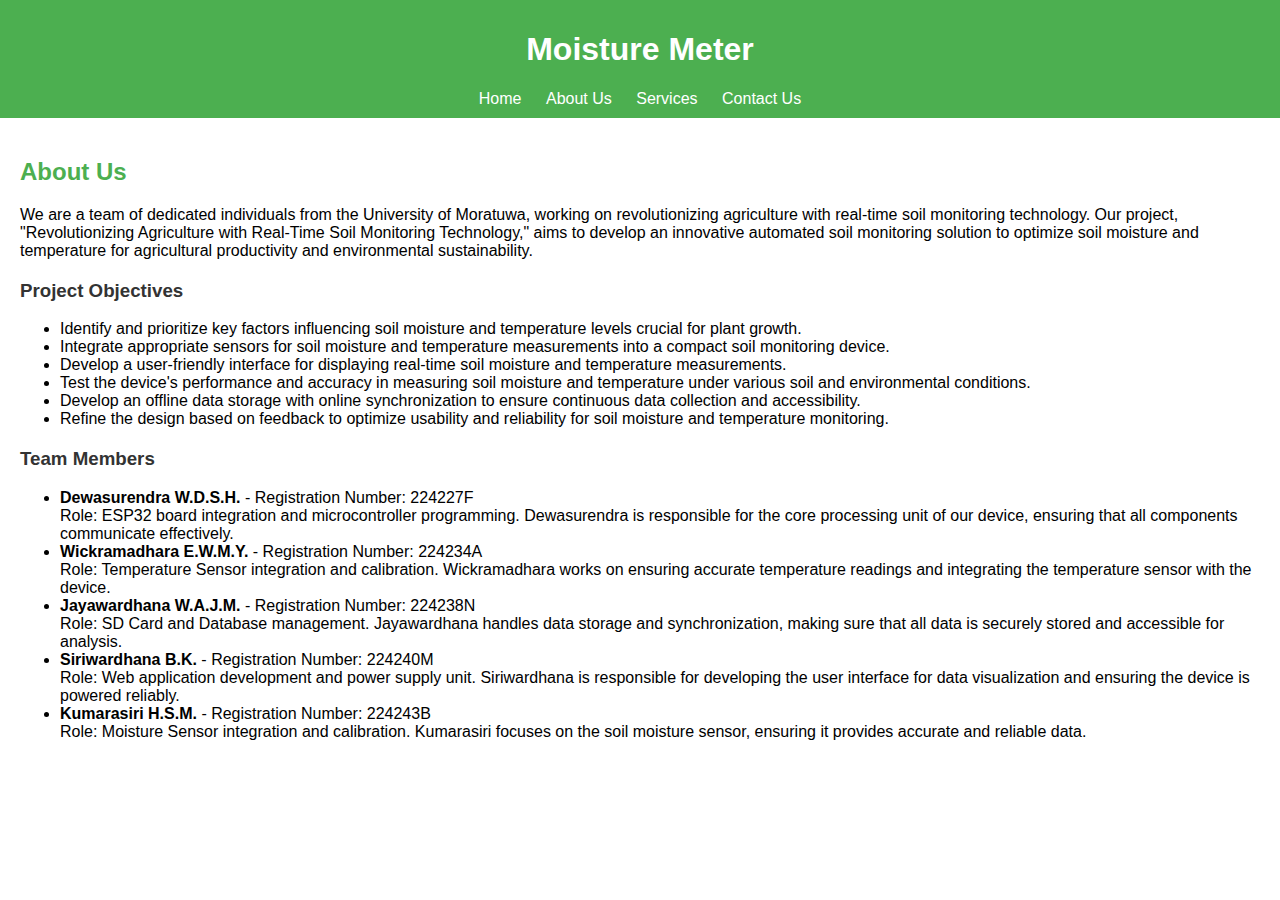
<file: home page/about_us.html>
<!DOCTYPE html>
<html lang="en">
<head>
    <meta charset="UTF-8">
    <meta name="viewport" content="width=device-width, initial-scale=1.0">
    <title>About Us & Contact Us</title>
    <link rel="stylesheet" href="about_styles.css">
</head>
<body>
    <header>
        <h1>Moisture Meter</h1>
        <nav>
            <ul>
                <li><a href="home.html" >Home</a></li>
                <li><a href="about_us.html">About Us</a></li>
                <li><a href="service.html">Services</a></li>
                <li><a href="contact.html">Contact Us</a></li>
            </ul>
        </nav>
    </header>
    <main>
        <section id="about">
            <h2>About Us</h2>
            <p>We are a team of dedicated individuals from the University of Moratuwa, working on revolutionizing agriculture with real-time soil monitoring technology. Our project, "Revolutionizing Agriculture with Real-Time Soil Monitoring Technology," aims to develop an innovative automated soil monitoring solution to optimize soil moisture and temperature for agricultural productivity and environmental sustainability.</p>
            <h3>Project Objectives</h3>
            <ul>
                <li>Identify and prioritize key factors influencing soil moisture and temperature levels crucial for plant growth.</li>
                <li>Integrate appropriate sensors for soil moisture and temperature measurements into a compact soil monitoring device.</li>
                <li>Develop a user-friendly interface for displaying real-time soil moisture and temperature measurements.</li>
                <li>Test the device's performance and accuracy in measuring soil moisture and temperature under various soil and environmental conditions.</li>
                <li>Develop an offline data storage with online synchronization to ensure continuous data collection and accessibility.</li>
                <li>Refine the design based on feedback to optimize usability and reliability for soil moisture and temperature monitoring.</li>
            </ul>
            <h3>Team Members</h3>
            <ul>
                <li><strong>Dewasurendra W.D.S.H.</strong> - Registration Number: 224227F
                    <br>Role: ESP32 board integration and microcontroller programming. Dewasurendra is responsible for the core processing unit of our device, ensuring that all components communicate effectively.
                </li>
                <li><strong>Wickramadhara E.W.M.Y.</strong> - Registration Number: 224234A
                    <br>Role: Temperature Sensor integration and calibration. Wickramadhara works on ensuring accurate temperature readings and integrating the temperature sensor with the device.
                </li>
                <li><strong>Jayawardhana W.A.J.M.</strong> - Registration Number: 224238N
                    <br>Role: SD Card and Database management. Jayawardhana handles data storage and synchronization, making sure that all data is securely stored and accessible for analysis.
                </li>
                <li><strong>Siriwardhana B.K.</strong> - Registration Number: 224240M
                    <br>Role: Web application development and power supply unit. Siriwardhana is responsible for developing the user interface for data visualization and ensuring the device is powered reliably.
                </li>
                <li><strong>Kumarasiri H.S.M.</strong> - Registration Number: 224243B
                    <br>Role: Moisture Sensor integration and calibration. Kumarasiri focuses on the soil moisture sensor, ensuring it provides accurate and reliable data.
                </li>
            </ul>
        </section>
        
    </main>
    
</body>
</html>
</file>
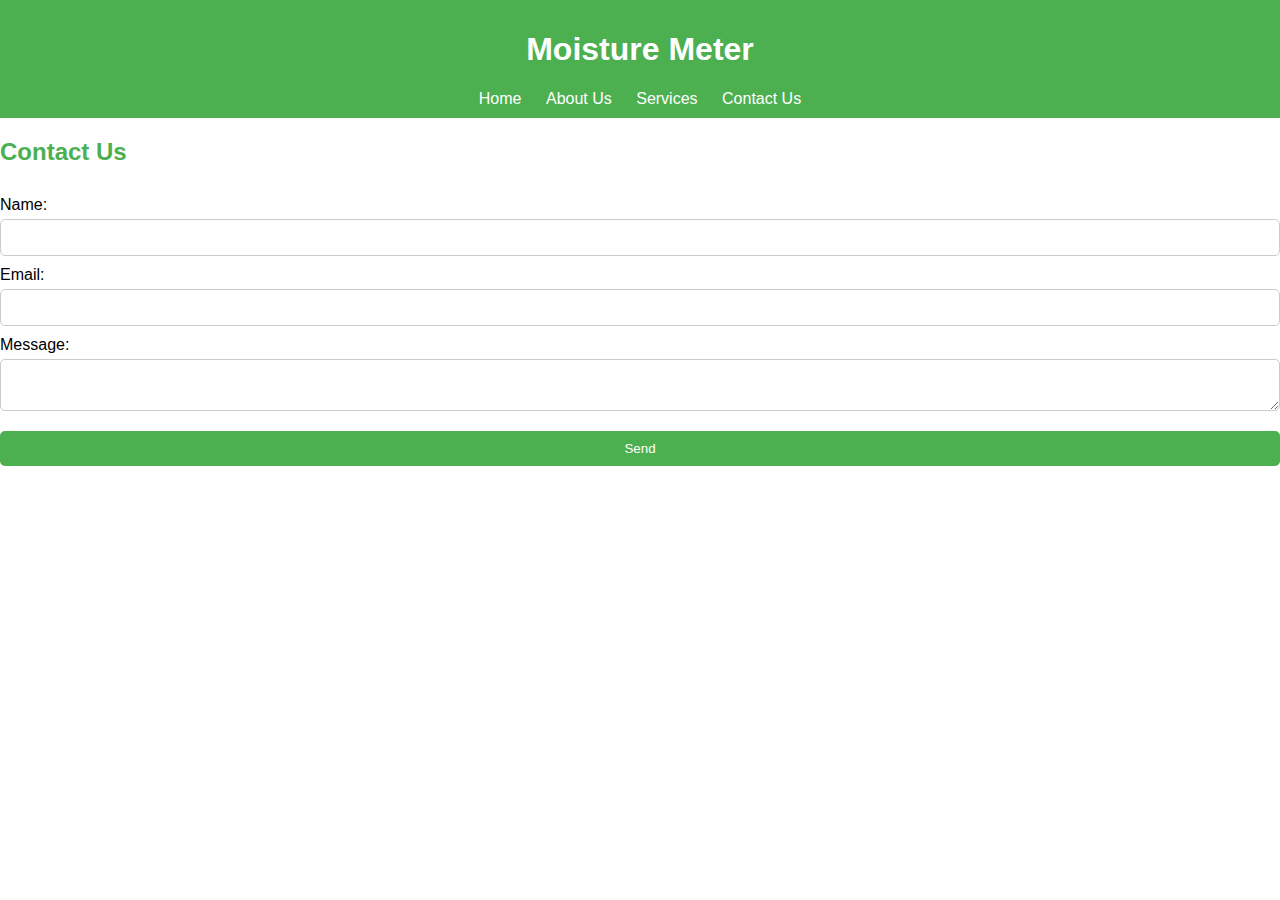
<file: home page/contact.html>
<!DOCTYPE html>
<html lang="en">
<head>
    <meta charset="UTF-8">
    <meta name="viewport" content="width=device-width, initial-scale=1.0">
    <title>About Us & Contact Us</title>
    <link rel="stylesheet" href="about_styles.css">
</head>
<body>
    <header>
        <h1>Moisture Meter</h1>
        <nav>
            <ul>
                <li><a href="home.html" >Home</a></li>
                <li><a href="about_us.html">About Us</a></li>
                <li><a href="service.html">Services</a></li>
                <li><a href="contact.html">Contact Us</a></li>
            </ul>
        </nav>
    </header>
</main>
    <section id="contact">
        <h2>Contact Us</h2>
        <form action="#" method="post">
            <label for="name">Name:</label>
            <input type="text" id="name" name="name" required>
            
            <label for="email">Email:</label>
            <input type="email" id="email" name="email" required>
            
            <label for="message">Message:</label>
            <textarea id="message" name="message" required></textarea>
            
            <button type="submit">Send</button>
        </form>
    </section>
</main>
</body>
</html>
</file>
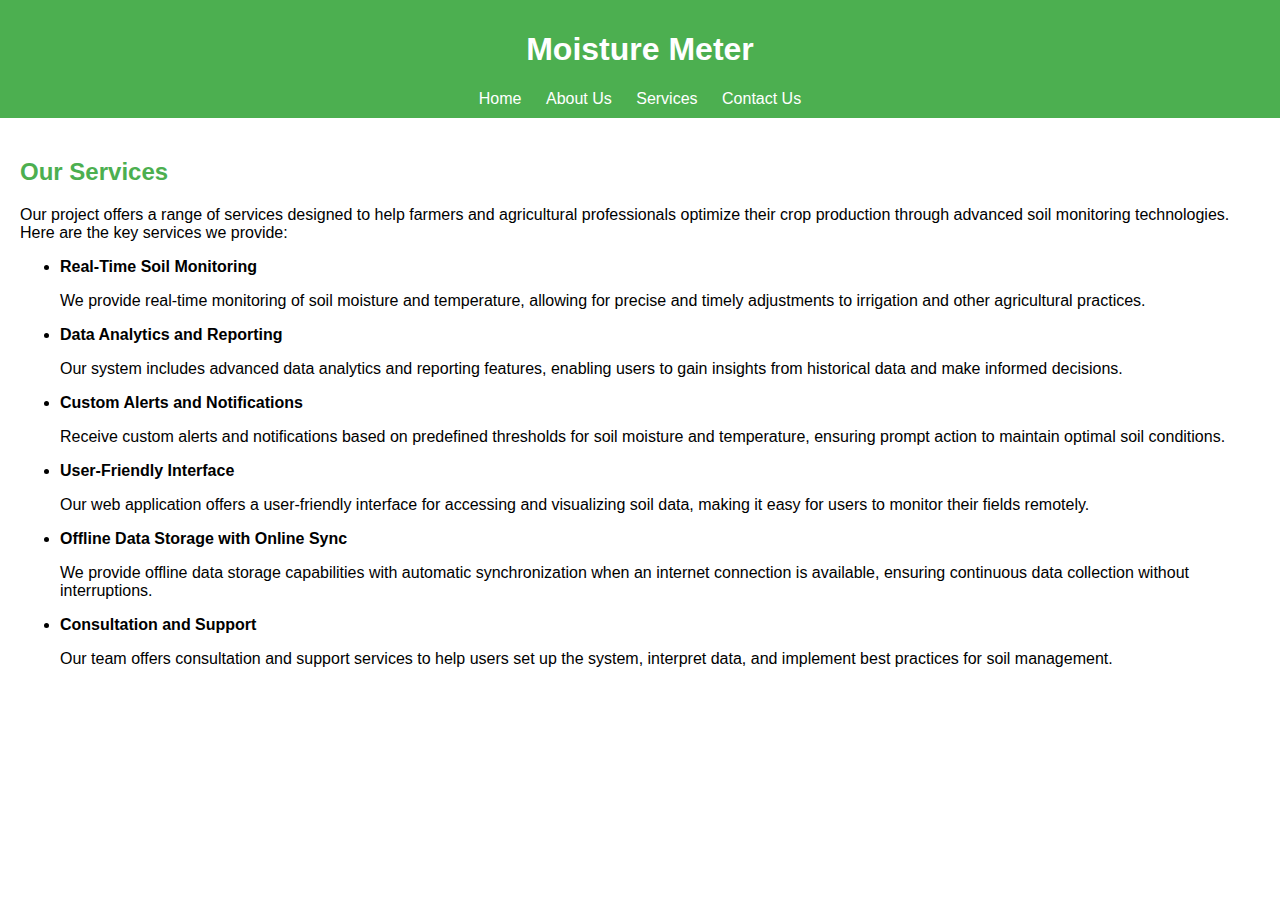
<file: home page/service.html>
<!DOCTYPE html>
<html lang="en">
<head>
    <meta charset="UTF-8">
    <meta name="viewport" content="width=device-width, initial-scale=1.0">
    <title>Our Services</title>
    <link rel="stylesheet" href="about_styles.css">
</head>
<body>
    <header>
        <h1>Moisture Meter</h1>
        <nav>
            <ul>
                <li><a href="home.html" >Home</a></li>
                <li><a href="about_us.html">About Us</a></li>
                <li><a href="service.html">Services</a></li>
                <li><a href="contact.html">Contact Us</a></li>
            </ul>
        </nav>
    </header>
    <main>
        <section id="services">
            <h2>Our Services</h2>
            <p>Our project offers a range of services designed to help farmers and agricultural professionals optimize their crop production through advanced soil monitoring technologies. Here are the key services we provide:</p>
            <ul>
                <li><strong>Real-Time Soil Monitoring</strong>
                    <p>We provide real-time monitoring of soil moisture and temperature, allowing for precise and timely adjustments to irrigation and other agricultural practices.</p>
                </li>
                <li><strong>Data Analytics and Reporting</strong>
                    <p>Our system includes advanced data analytics and reporting features, enabling users to gain insights from historical data and make informed decisions.</p>
                </li>
                <li><strong>Custom Alerts and Notifications</strong>
                    <p>Receive custom alerts and notifications based on predefined thresholds for soil moisture and temperature, ensuring prompt action to maintain optimal soil conditions.</p>
                </li>
                <li><strong>User-Friendly Interface</strong>
                    <p>Our web application offers a user-friendly interface for accessing and visualizing soil data, making it easy for users to monitor their fields remotely.</p>
                </li>
                <li><strong>Offline Data Storage with Online Sync</strong>
                    <p>We provide offline data storage capabilities with automatic synchronization when an internet connection is available, ensuring continuous data collection without interruptions.</p>
                </li>
                <li><strong>Consultation and Support</strong>
                    <p>Our team offers consultation and support services to help users set up the system, interpret data, and implement best practices for soil management.</p>
                </li>
            </ul>
        </section>
    </main>
    
</body>
</html>
</file>
<file: home page/about_styles.css>
body {
    font-family: Arial, sans-serif;
    margin: 0;
    padding: 0;
    box-sizing: border-box;
}

header {
    background-color: #4CAF50;
    color: white;
    padding: 10px 0;
    text-align: center;
}

header nav ul {
    list-style-type: none;
    margin: 0;
    padding: 0;
}

header nav ul li {
    display: inline;
    margin: 0 10px;
}

header nav ul li a {
    color: white;
    text-decoration: none;
}

main {
    padding: 20px;
}

main section {
    margin-bottom: 40px;
}

h2 {
    color: #4CAF50;
}

h3 {
    color: #333;
    margin-top: 20px;
}

form {
    display: flex;
    flex-direction: column;
}

form label {
    margin-top: 10px;
}

form input, form textarea {
    margin-top: 5px;
    padding: 10px;
    border: 1px solid #ccc;
    border-radius: 5px;
}

form button {
    margin-top: 20px;
    padding: 10px;
    border: none;
    border-radius: 5px;
    background-color: #4CAF50;
    color: white;
    cursor: pointer;
}

form button:hover {
    background-color: #45a049;
}

footer {
    background-color: #f1f1f1;
    text-align: center;
    padding: 10px 0;
    position: fixed;
    width: 100%;
    bottom: 0;
}
</file>
